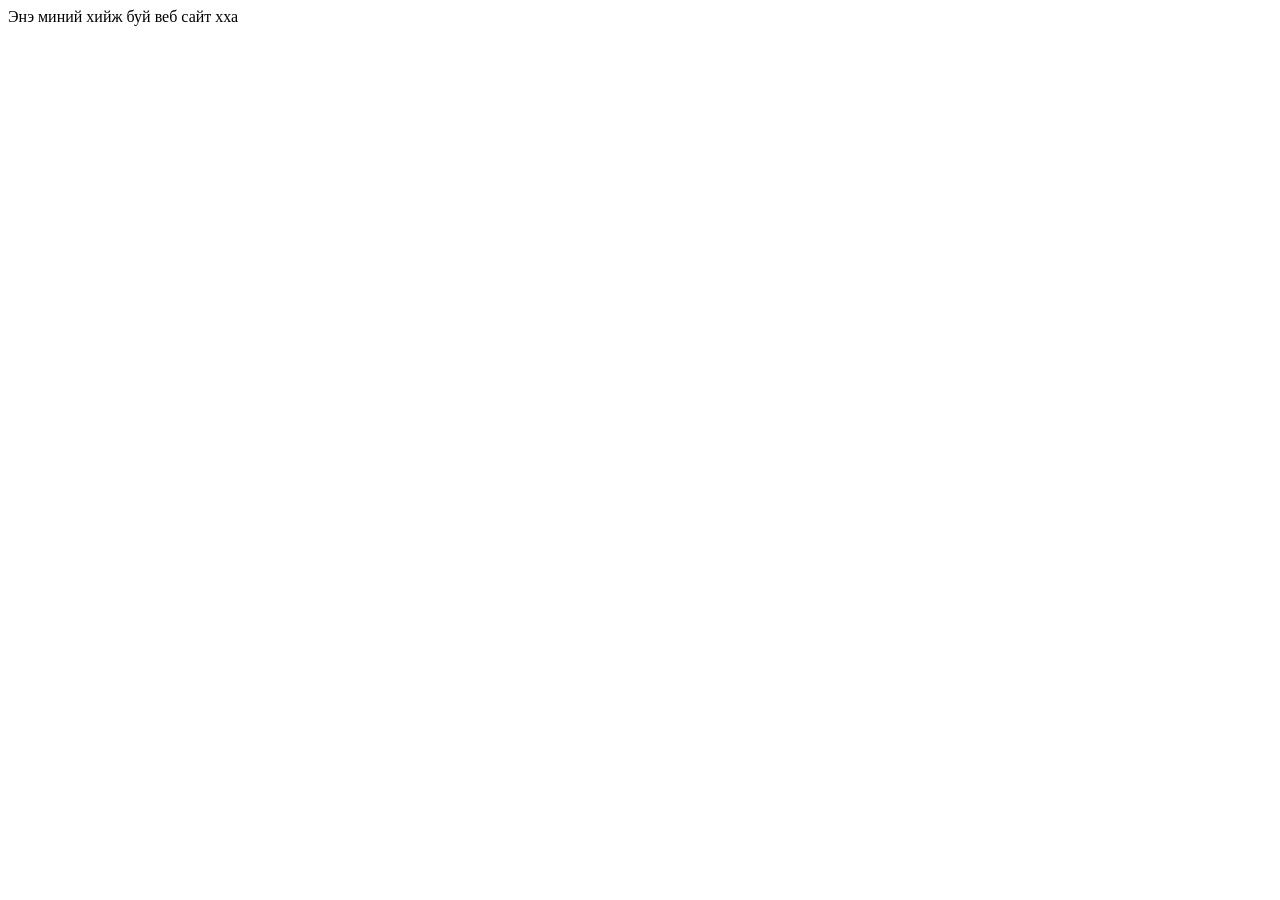
<file: lesson14/index.html>
<!DOCTYPE html>
<html lang="en">
  <head>
    <meta charset="UTF-8" />
    <meta name="viewport" content="width=device-width, initial-scale=1.0" />
    <title>Document</title>
  </head>
  <body>
    Энэ миний хийж буй веб сайт хха
    <script src="main.js"></script>
  </body>
</html>
</file>
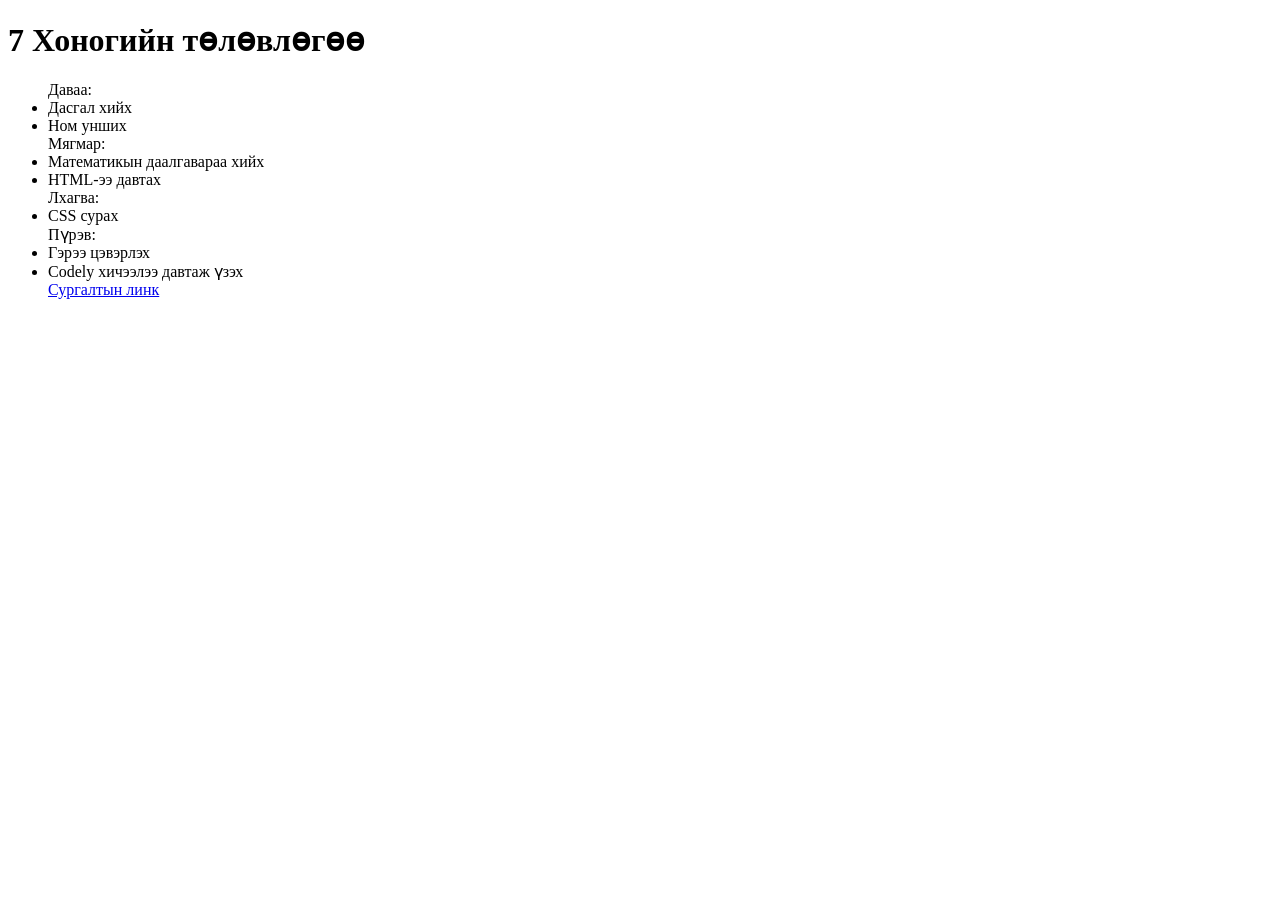
<file: lesson3/дадлага.html>
<!DOCTYPE html>
<html lang="en">
  <head>
    <meta charset="UTF-8" />
    <meta name="viewport" content="width=device-width, initial-scale=1.0" />
    <title>Document</title>
  </head>
  <h1>7 Хоногийн төлөвлөгөө</h1>
  <body>
    <ul>
      <div>
        Даваа:
        <li>Дасгал хийх</li>
        <li>Ном унших</li>
        Мягмар:
        <li>Математикын даалгавараа хийх</li>
        <li>HTML-ээ давтах</li>
        Лхагва:
        <li>CSS сурах</li>
        Пүрэв:
        <li>Гэрээ цэвэрлэх</li>
        <li>Codely хичээлээ давтаж үзэх</li>
        <a
          href="https://github.com/Codely-academy/lesson-web-app-dev/tree/main/2023.9.25/w1/lesson3%20-%20HTML%20structure%2C%20CSS%20intro"
          >Сургалтын линк</a
        >
      </div>
    </ul>
  </body>
</html>
</file>
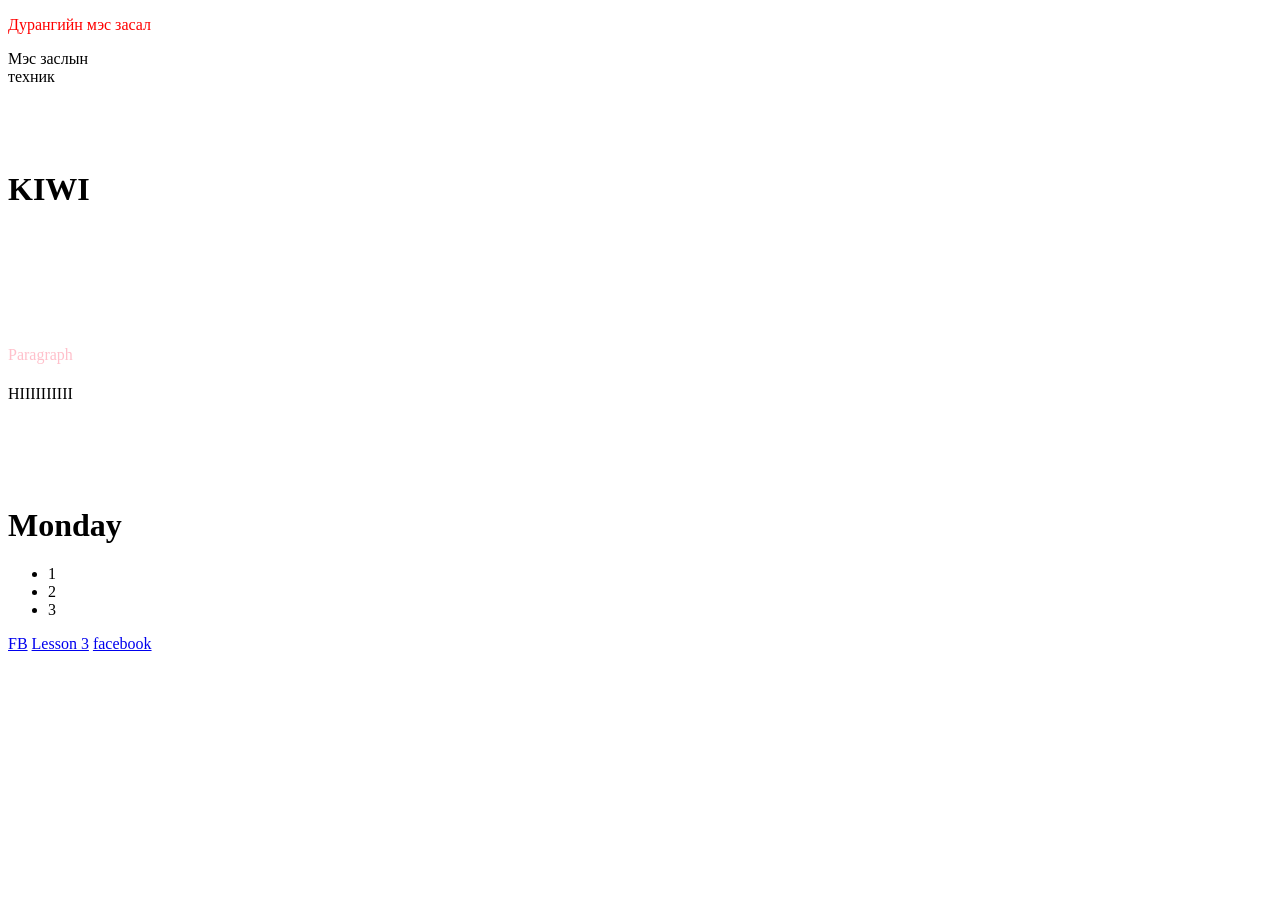
<file: lesson4/lesson4.html>
<!DOCTYPE html>
<html lang="en">
  <head>
    <meta charset="UTF-8" />
    <meta name="viewport" content="width=device-width, initial-scale=1.0" />
    <title>lesson4</title>
    <link rel="stylesheet" href="" />
    <link rel="stylesheet" href="style.css" />
  </head>
  <body>
    <p>Дурангийн мэс засал</p>
    <div class="orange">Мэс заслын техник</div>
    <h1>KIWI</h1>
    <div class="orange"></div>

    <div class="class"></div>
    <div class=""></div>

    <p id="my-id">Paragraph</p>

    <h1></h1>
    <div class="orange">HIIIIIIIIII</div>

    <h1>Monday</h1>
    <ul>
      <li>1</li>
      <li>2</li>
      <li>3</li>
      <div id="id"></div>
    </ul>
    <div id="myid1"></div>
    <a href="https://www.facebook.com/">FB</a>
    <a href="../lesson3/baldandorj.html">Lesson 3</a>
  </body>
  <a href="https://www.facebook.com/">facebook</a>
</html>
</file>
<file: lesson4/style.css>
p {
    color: red
}
/* 1).class+enter div+urd n ugee bichne>
2)  #id+enter "neree ugnu" 
3) P{enter dar}
4) HTML-г CSS-тэй холбохдоо link+enter дараад тэгээд .css file аа холбоно*/
.orange{
width: 100px;
height: 100px;
background-color:ora    
}


#my-id{
  color: pink;  
}
</file>
